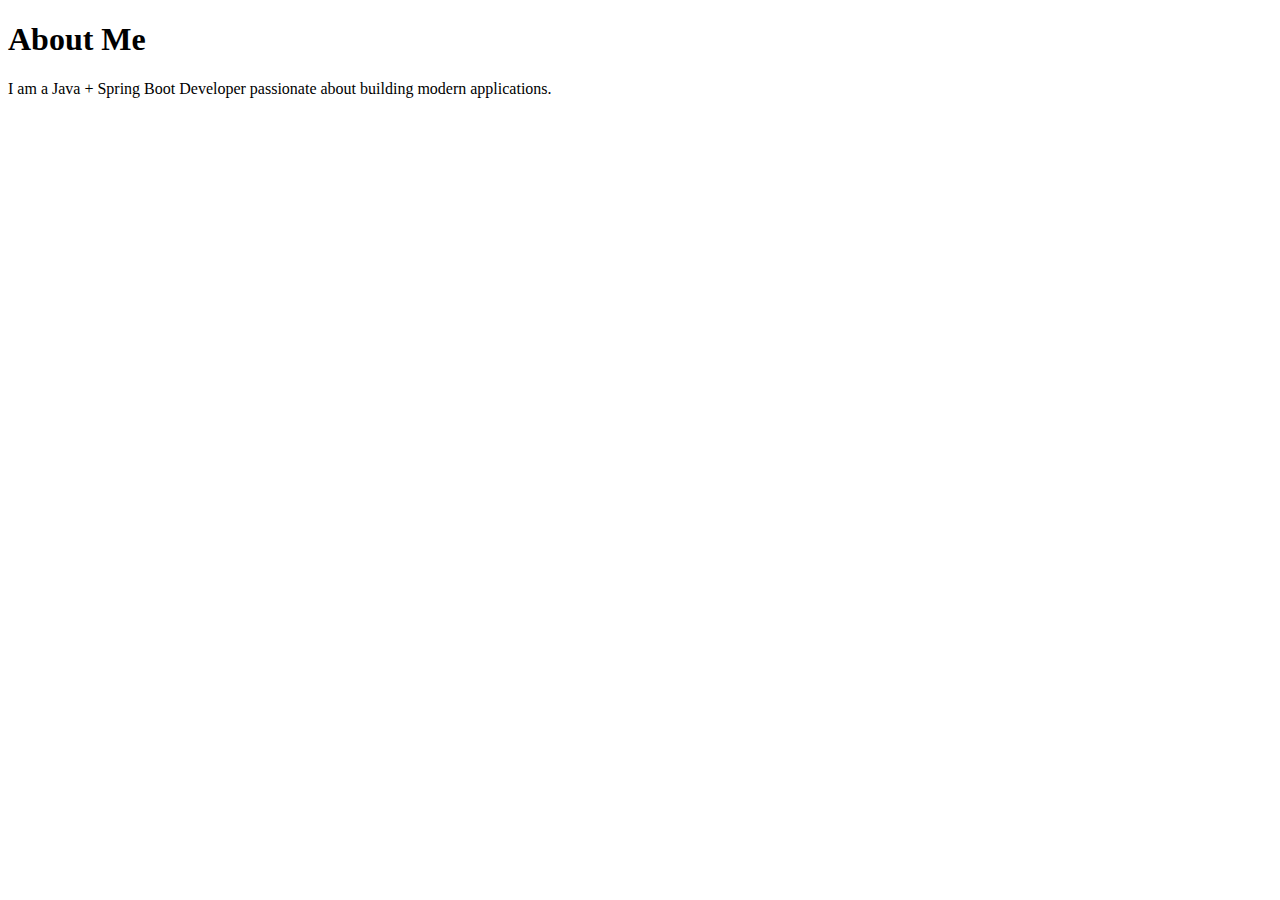
<file: myportfolio/src/main/resources/templates/about.html>
<!DOCTYPE html>
<html xmlns:th="http://www.thymeleaf.org">
<head>
    <title>About Me</title>
</head>
<body>

<h1>About Me</h1>
<p>I am a Java + Spring Boot Developer passionate about building modern applications.</p>

</body>
</html>
</file>
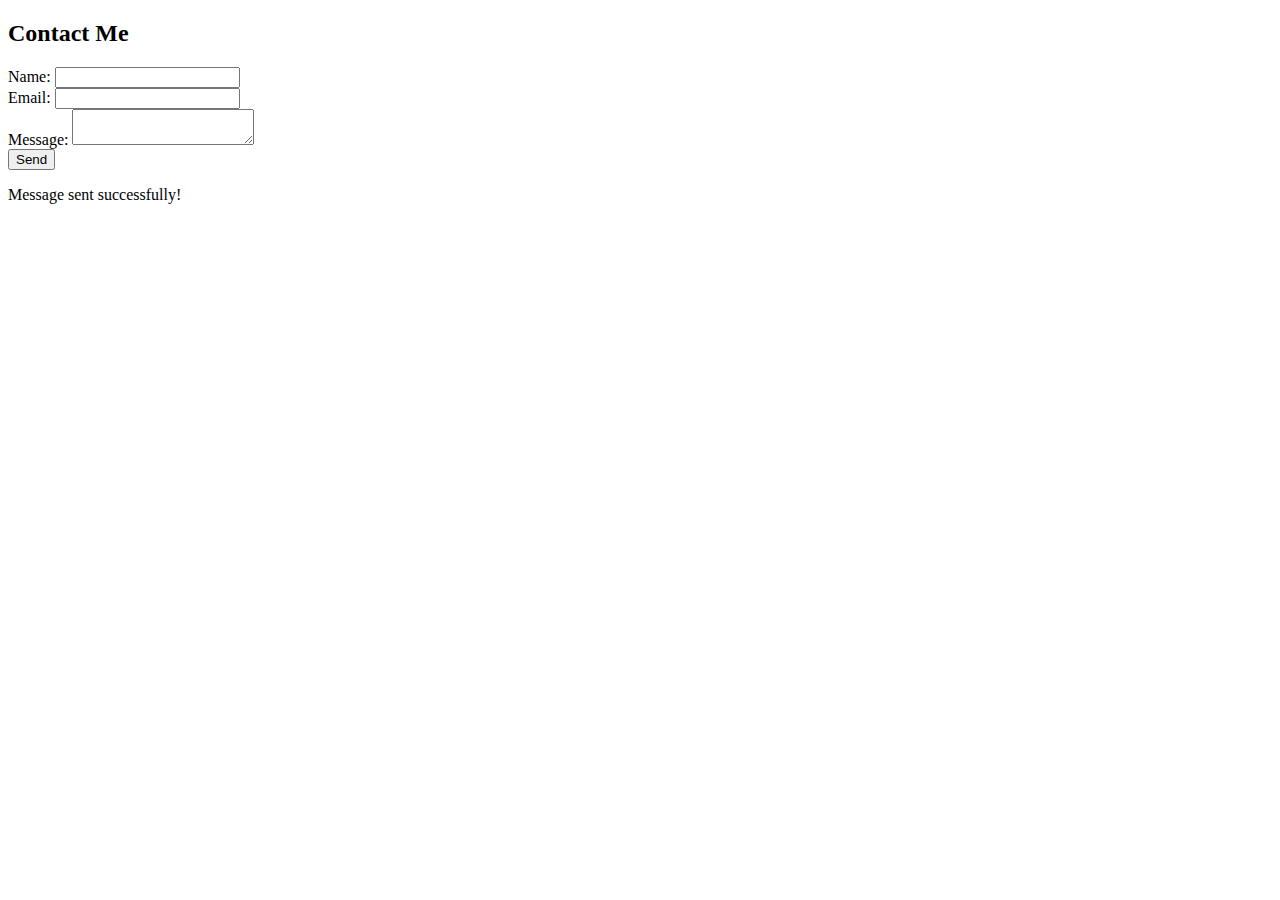
<file: myportfolio/src/main/resources/templates/contact.html>
<!DOCTYPE html>
<html xmlns:th="http://www.thymeleaf.org">
<head>
    <title>Contact</title>
</head>
<body>
<h2>Contact Me</h2>
<form th:action="@{/contact}" method="post">
    <label>Name:</label>
    <input type="text" name="name" required><br>
    <label>Email:</label>
    <input type="email" name="email" required><br>
    <label>Message:</label>
    <textarea name="message" required></textarea><br>
    <button type="submit">Send</button>
</form>
<p th:if="${param.success}">Message sent successfully!</p>
</body>
</html>
</file>
